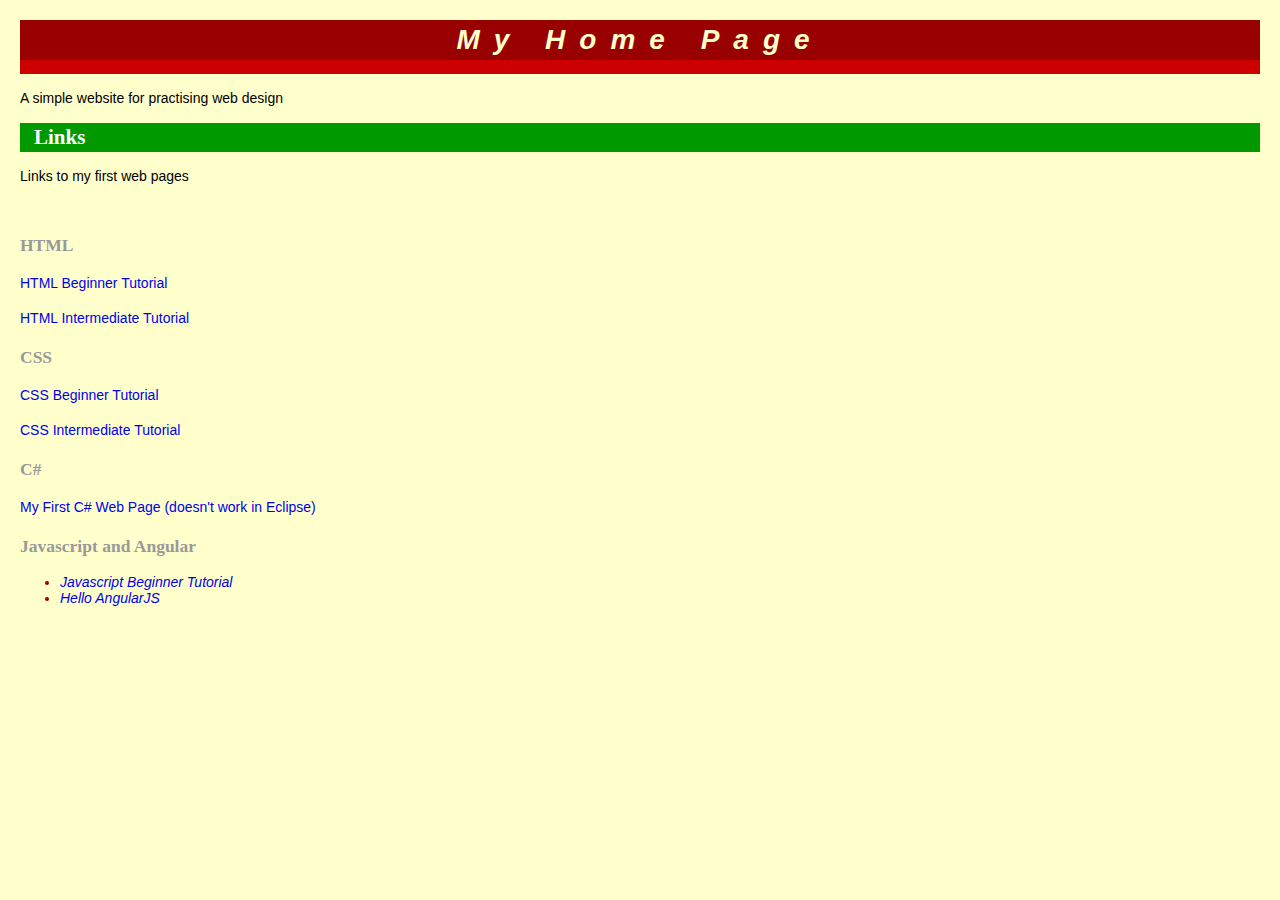
<file: WebContent/index.html>
<!DOCTYPE html>
<html>
<head>
<meta charset="UTF-8">
<title>My Home Page</title>
<link rel="stylesheet" href="resources\css\style.css" />
</head>
<body>
	<div>
		<h1>My Home Page</h1>
		<p>A simple website for practising web design</p>

		<h2>Links</h2>
		<p>Links to my first web pages</p>
		<br />

		<h3>HTML</h3>
		<p>
			<a href="HTMLBeginnerTutorial.html">HTML Beginner Tutorial</a>
		</p>
		<p>
			<a href="HTMLIntermediateTutorial.html">HTML Intermediate
				Tutorial</a>
		</p>

		<h3>CSS</h3>
		<p>
			<a href="CSSBeginner.html">CSS Beginner Tutorial</a>
		</p>
		<p>
			<a href="CSSIntermediate.html">CSS Intermediate Tutorial</a>
		</p>

		<h3>C#</h3>
		<p>
			<a href="FirstWebPageC.html">My First C# Web Page (doesn't work in Eclipse)</a>
		</p>

		<h3>Javascript and Angular</h3>
		<ul>
			<li><a href="JSBeginner.html">Javascript Beginner Tutorial</a></li>
			<li><a href="HelloAngularJS.html">Hello AngularJS</a></li>
		</ul>


	</div>
</body>
</html>
</file>
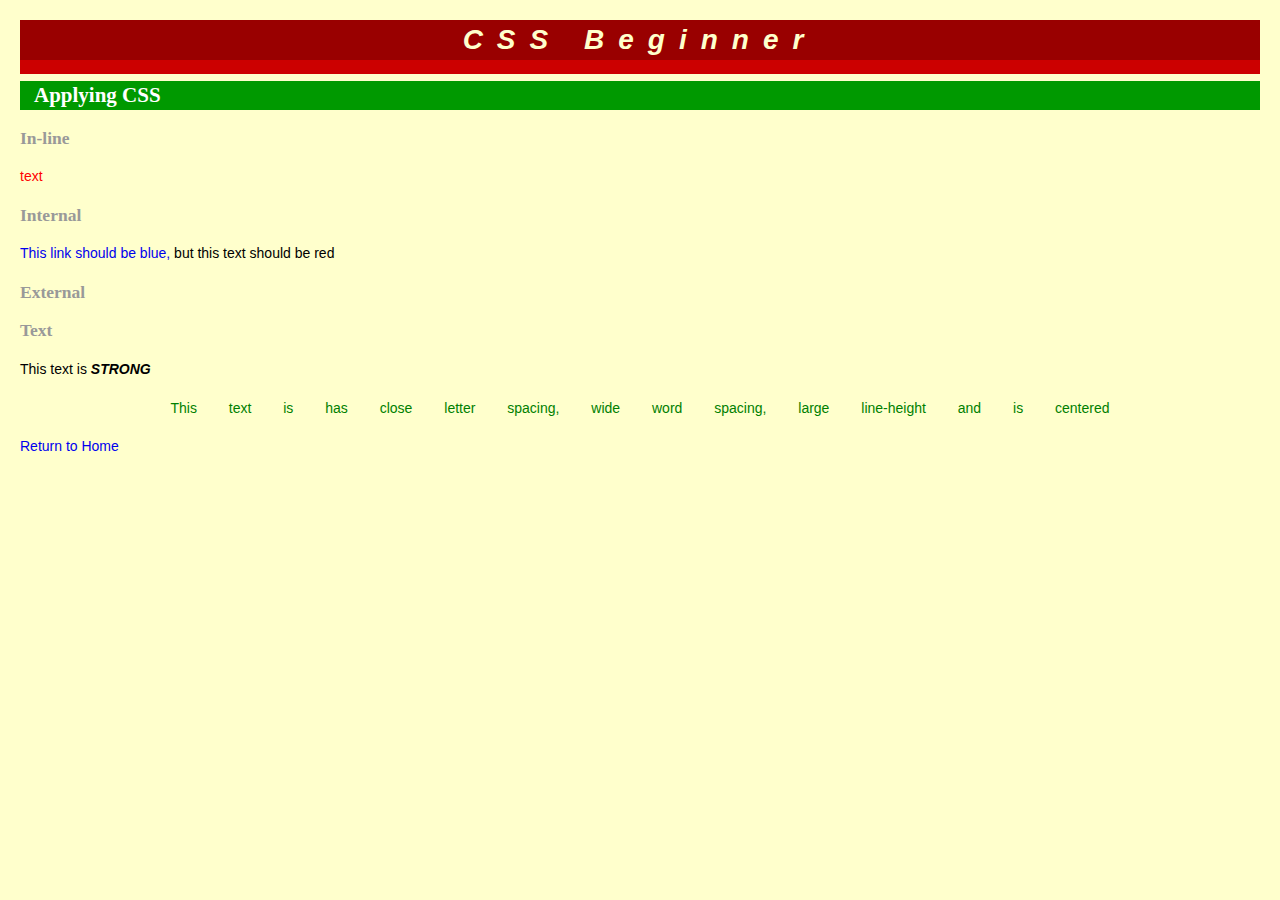
<file: WebContent/CSSBeginner.html>
<!DOCTYPE html>
<html>
<head>
<title>CSS Beginner</title>
<!-- <style> -->
<!-- p { -->
<!-- 	color: red; -->
<!-- } -->

<!-- a { -->
<!-- 	color: blue -->
<!-- } -->
<!-- </style> -->
<link rel="stylesheet" href="resources\css\style.css" />
</head>
<body>
	<div>

		<h1>CSS Beginner</h1>

		<h2>Applying CSS</h2>

		<h3>In-line</h3>
		<p style="color: red">text</p>

		<h3>Internal</h3>
		<p>
			<a href="index.html">This link should be blue,</a> but this text
			should be red
		</p>

		<h3>External</h3>

		<h3>Text</h3>
		<p>
			This text is <strong>strong</strong>
		</p>
		<p class="p1">This text is has close letter spacing, wide word
			spacing, large line-height and is centered</p>


		<p>
			<a href="index.html">Return to Home</a>
		</p>


	</div>
</body>
</html>
</file>
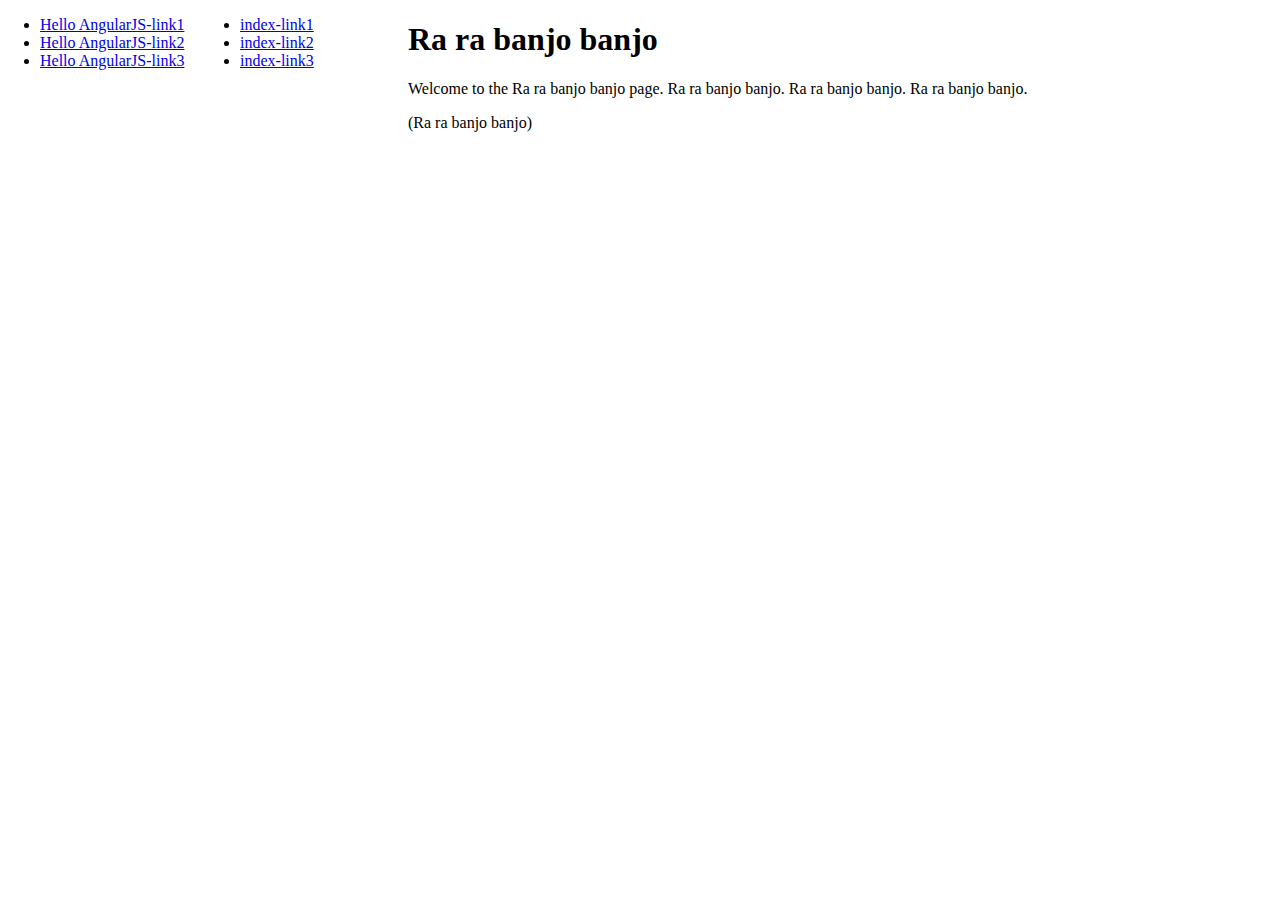
<file: WebContent/CSSInt-Layout.html>
<!DOCTYPE html>
<html>
<head>
<meta charset="UTF-8">
<title>CSS Layout</title>
<link rel="stylesheet" href="resources\css\Int-Layout.css" />
</head>
<body>
	<!-- 	<h2>Layout</h2> -->
	<!-- 	<h3>Absolute positioning</h3> -->
	<div id="navigation">
		<ul>
			<li><a href="HelloAngularJS.html">Hello AngularJS-link1</a></li>
			<li><a href="HelloAngularJS.html">Hello AngularJS-link2</a></li>
			<li><a href="HelloAngularJS.html">Hello AngularJS-link3</a></li>
		</ul>
	</div>
	<div id="navigation2">
		<ul>
			<li><a href="index.html">index-link1</a></li>
			<li><a href="index.html">index-link2</a></li>
			<li><a href="index.html">index-link3</a></li>
		</ul>
	</div>
	<div id="content">
		<h1>Ra ra banjo banjo</h1>
		<p>Welcome to the Ra ra banjo banjo page. Ra ra banjo banjo. Ra ra
			banjo banjo. Ra ra banjo banjo.</p>
		<p>(Ra ra banjo banjo)</p>
	</div>
</body>
</html>
</file>
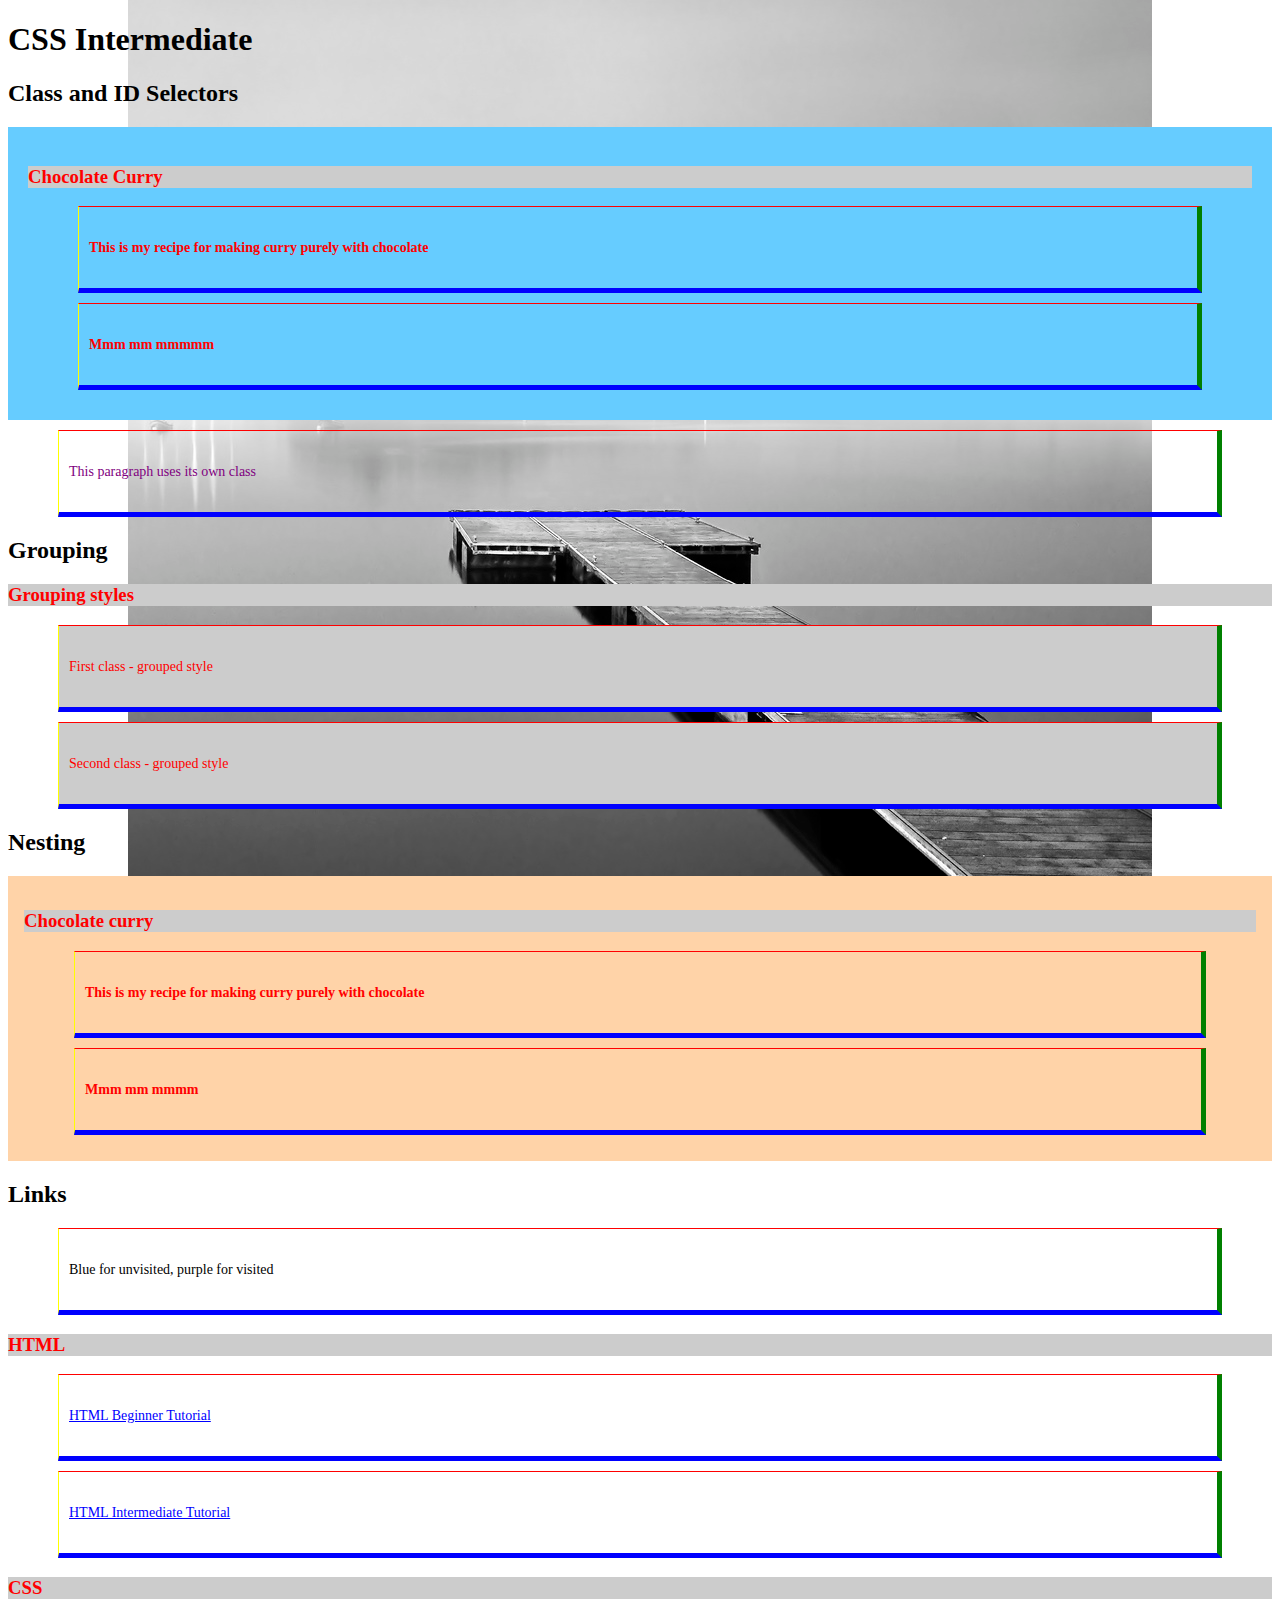
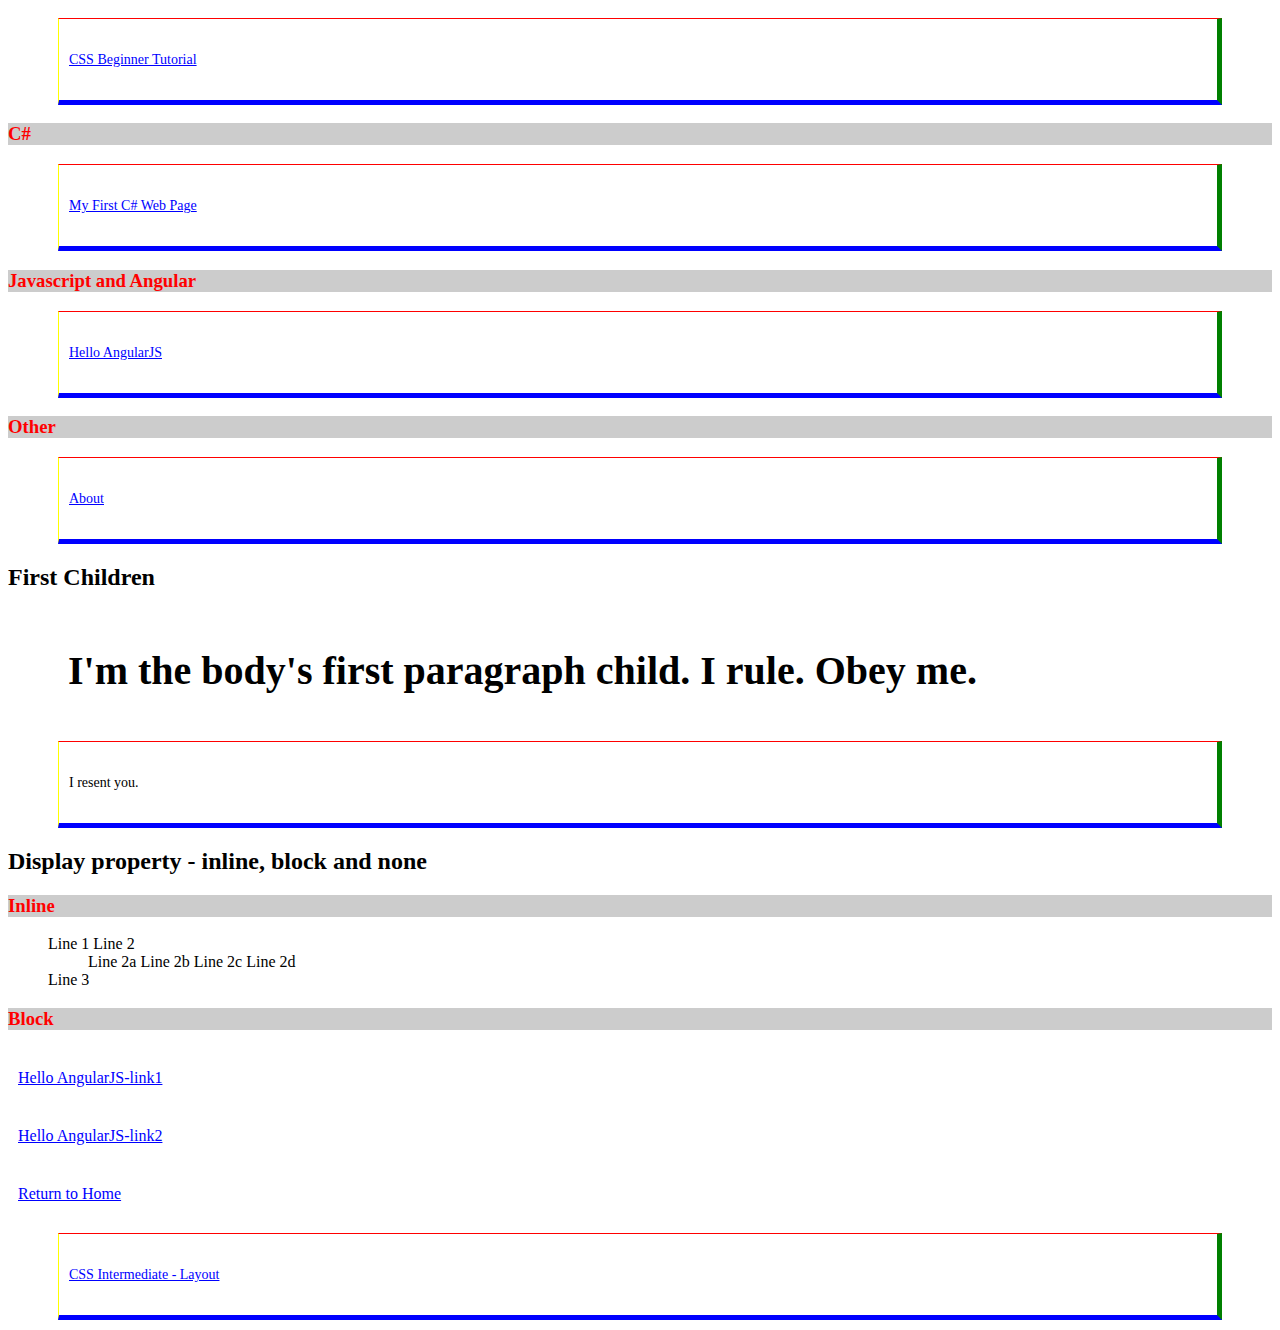
<file: WebContent/CSSIntermediate.html>
<!DOCTYPE html>
<html>
<head>
<meta charset="UTF-8">
<title>CSS Intermediate</title>
<link rel="stylesheet" href="resources\css\intermediate.css" />
</head>
<body background="WebContent/resources/images/Squiggle_Twirl.png">
	<form>
		<div>
			<h1>CSS Intermediate</h1>
		</div>
		<h2>Class and ID Selectors</h2>

		<div id="top">
			<h3>Chocolate Curry</h3>
			<p class="intro">This is my recipe for making curry purely with
				chocolate</p>
			<p class="intro">Mmm mm mmmmm</p>
		</div>

		<p class="jam">This paragraph uses its own class</p>

		<h2>Grouping</h2>
		<h3>Grouping styles</h3>
		<p class="thisOtherClass">First class - grouped style</p>
		<p class="yetAnotherClass">Second class - grouped style</p>

		<h2>Nesting</h2>
		<div id="top2">
			<h3>Chocolate curry</h3>
			<p>This is my recipe for making curry purely with chocolate</p>
			<p>Mmm mm mmmm</p>
		</div>

		<h2>Links</h2>
		<p>Blue for unvisited, purple for visited</p>
		<h3>HTML</h3>
		<p>
			<a href="HTMLBeginnerTutorial.html">HTML Beginner Tutorial</a>
		</p>
		<p>
			<a href="HTMLIntermediateTutorial.html">HTML Intermediate
				Tutorial</a>
		</p>

		<h3>CSS</h3>
		<p>
			<a href="CSSBeginner.html">CSS Beginner Tutorial</a>
		</p>

		<h3>C#</h3>
		<p>
			<a href="FirstWebPageC.aspx">My First C# Web Page</a>
		</p>

		<h3>Javascript and Angular</h3>
		<p>
			<a href="HelloAngularJS.html">Hello AngularJS</a>
		</p>

		<h3>Other</h3>
		<p>
			<a href="About.html">About</a>
		</p>
		<h2>First Children</h2>
		<div>
			<p>I'm the body's first paragraph child. I rule. Obey me.</p>
			<p>I resent you.</p>
		</div>

		<h2>Display property - inline, block and none</h2>
		<h3>Inline</h3>
		<div id="inline">
			<ul>
				<li>Line 1</li>
				<li>Line 2
					<ol>
						<li>Line 2a</li>
						<li>Line 2b</li>
						<li>Line 2c</li>
						<li>Line 2d</li>
					</ol>
				</li>
				<li>Line 3</li>
			</ul>
		</div>
		<h3>Block</h3>
		<div id="navigation">
			<a href="HelloAngularJS.html">Hello AngularJS-link1</a> <a
				href="HelloAngularJS.html">Hello AngularJS-link2</a> <a
				href="index.html">Return to Home</a>
		</div>
		<p>
		<a href="CSSInt-Layout.html">CSS Intermediate - Layout</a>
		</p>

	</form>
</body>
</html>
</file>
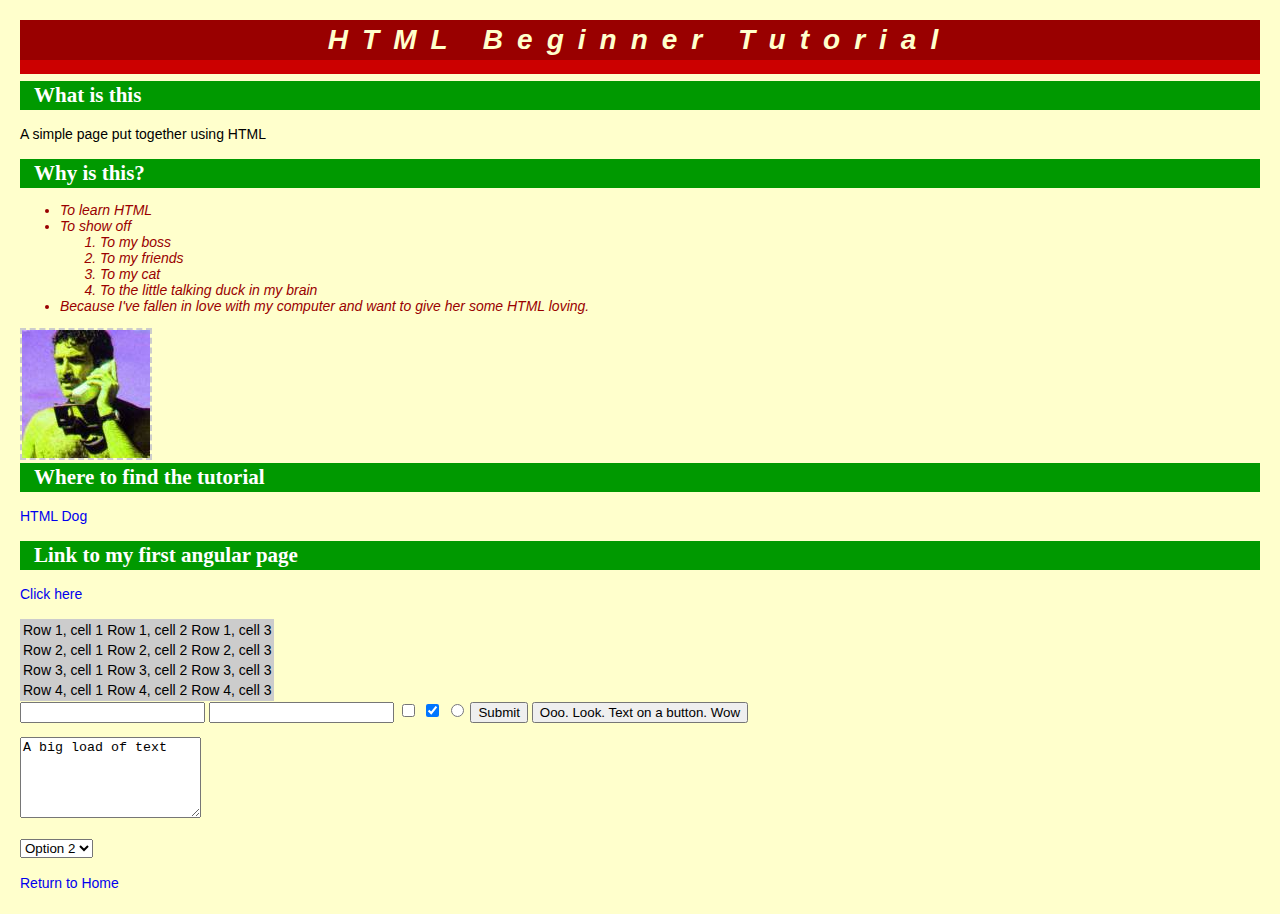
<file: WebContent/HTMLBeginnerTutorial.html>
<!DOCTYPE html>

<html>
<head>
<meta charset="utf-8">
<title>HTML Beginner Tutorial</title>
<link rel="stylesheet" href="resources\css\style.css" />
</head>
<body>

	<h1>HTML Beginner Tutorial</h1>

	<h2>What is this</h2>
	<p>A simple page put together using HTML</p>

	<h2>Why is this?</h2>
	<ul>
		<li>To learn HTML</li>
		<li>To show off
			<ol>
				<li>To my boss</li>
				<li>To my friends</li>
				<li>To my cat</li>
				<li>To the little talking duck in my brain</li>
			</ol>
		</li>
		<li>Because I've fallen in love with my computer and want to give
			her some HTML loving.</li>
	</ul>

	<img src="resources\images\Tom.jpg" width="128" height="128" alt="Tom Selleck">

	<h2>Where to find the tutorial</h2>
	<p>
		<a href="http://www.htmldog.com">HTML Dog</a>
	</p>

	<h2>Link to my first angular page</h2>
	<p>
		<a href="HelloAngularJS.aspx">Click here</a>
	</p>

	<table>
		<tr>
			<td>Row 1, cell 1</td>
			<td>Row 1, cell 2</td>
			<td>Row 1, cell 3</td>
		</tr>
		<tr>
			<td>Row 2, cell 1</td>
			<td>Row 2, cell 2</td>
			<td>Row 2, cell 3</td>
		</tr>
		<tr>
			<td>Row 3, cell 1</td>
			<td>Row 3, cell 2</td>
			<td>Row 3, cell 3</td>
		</tr>
		<tr>
			<td>Row 4, cell 1</td>
			<td>Row 4, cell 2</td>
			<td>Row 4, cell 3</td>
		</tr>
	</table>

	<form action="processingscript.php" method="post"></form>

	<input type="text">
	<input type="password">
	<input type="checkbox">
	<input type="checkbox" checked>
	<input type="radio">
	<input type="submit">
	<input type="submit" value="Ooo. Look. Text on a button. Wow">

	<p>
		<textarea rows="5" cols="20">A big load of text</textarea>
	</p>

	<p>
		<select>
			<option>Option 1</option>
			<option selected>Option 2</option>
			<option value="third option">Option 3</option>
		</select>
	</p>

	<p>
		<a href="index.html">Return to Home</a>
	</p>


</body>
</html>
</file>
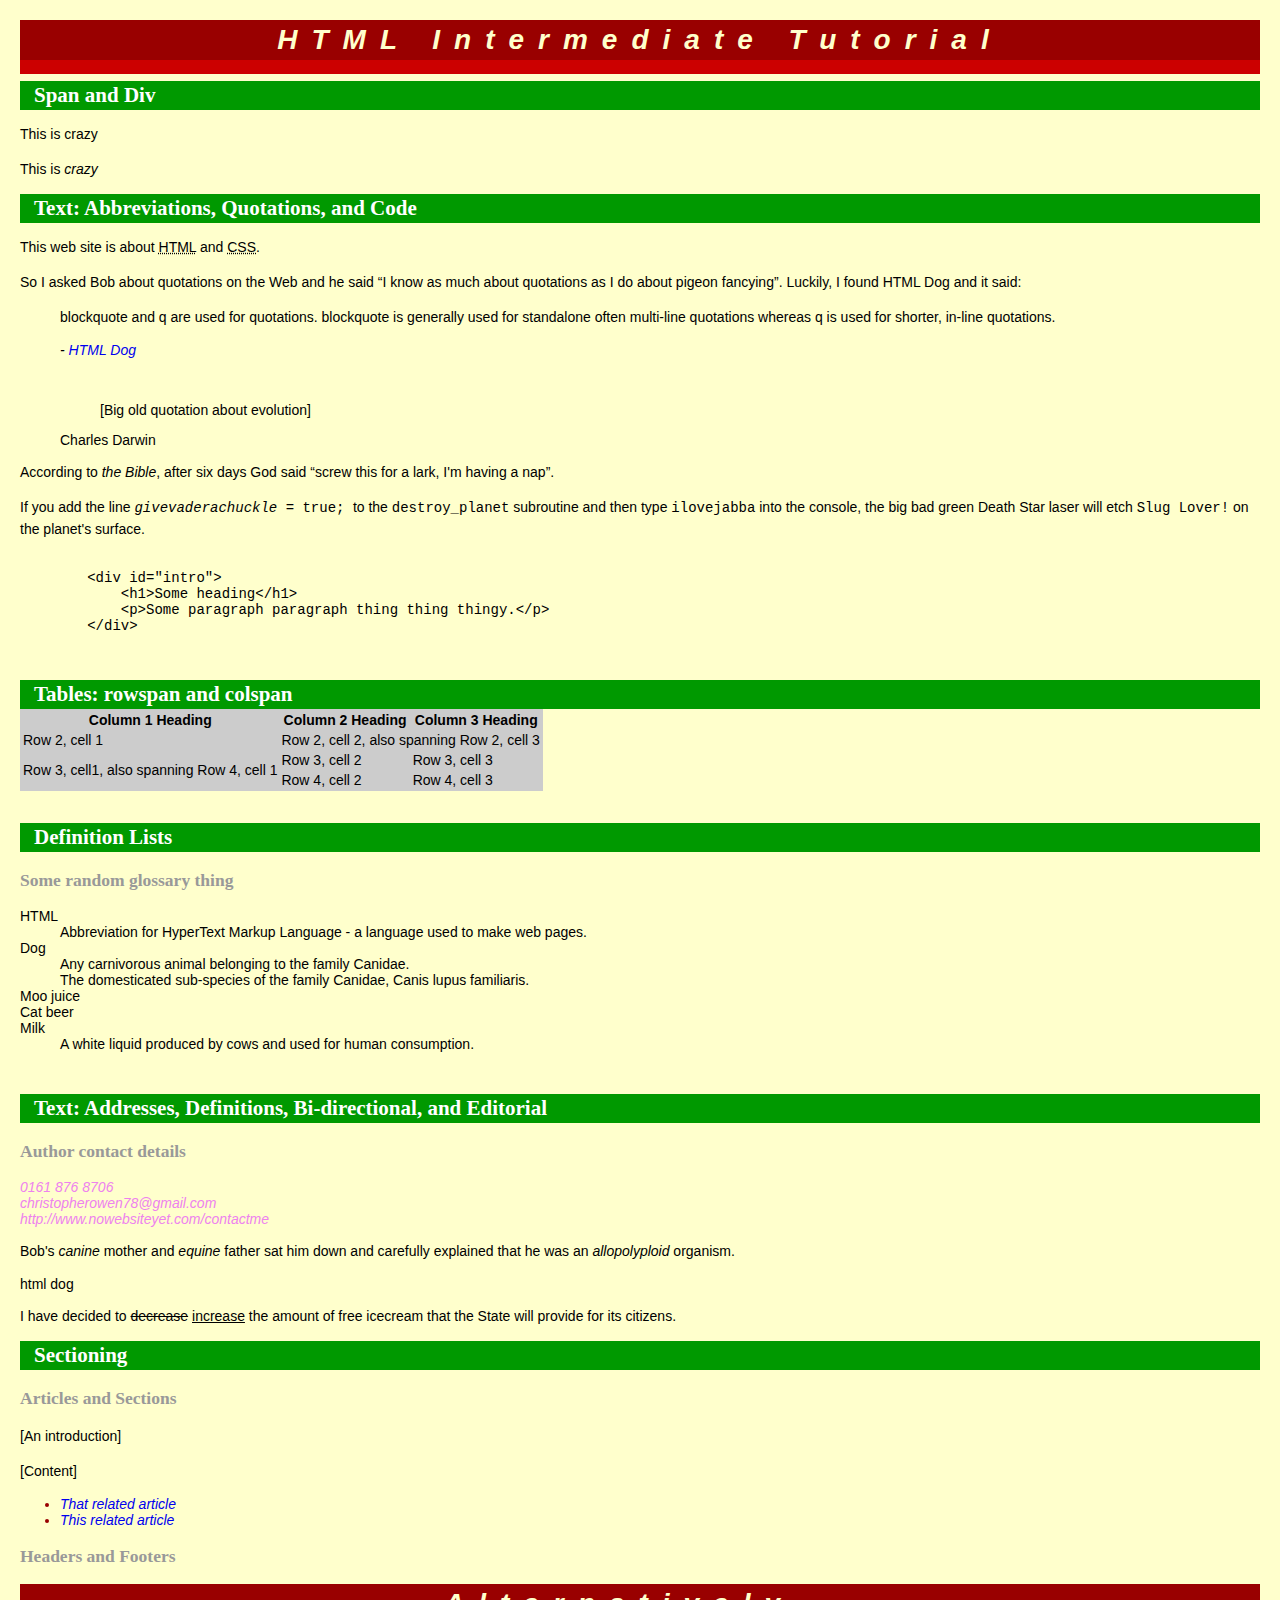
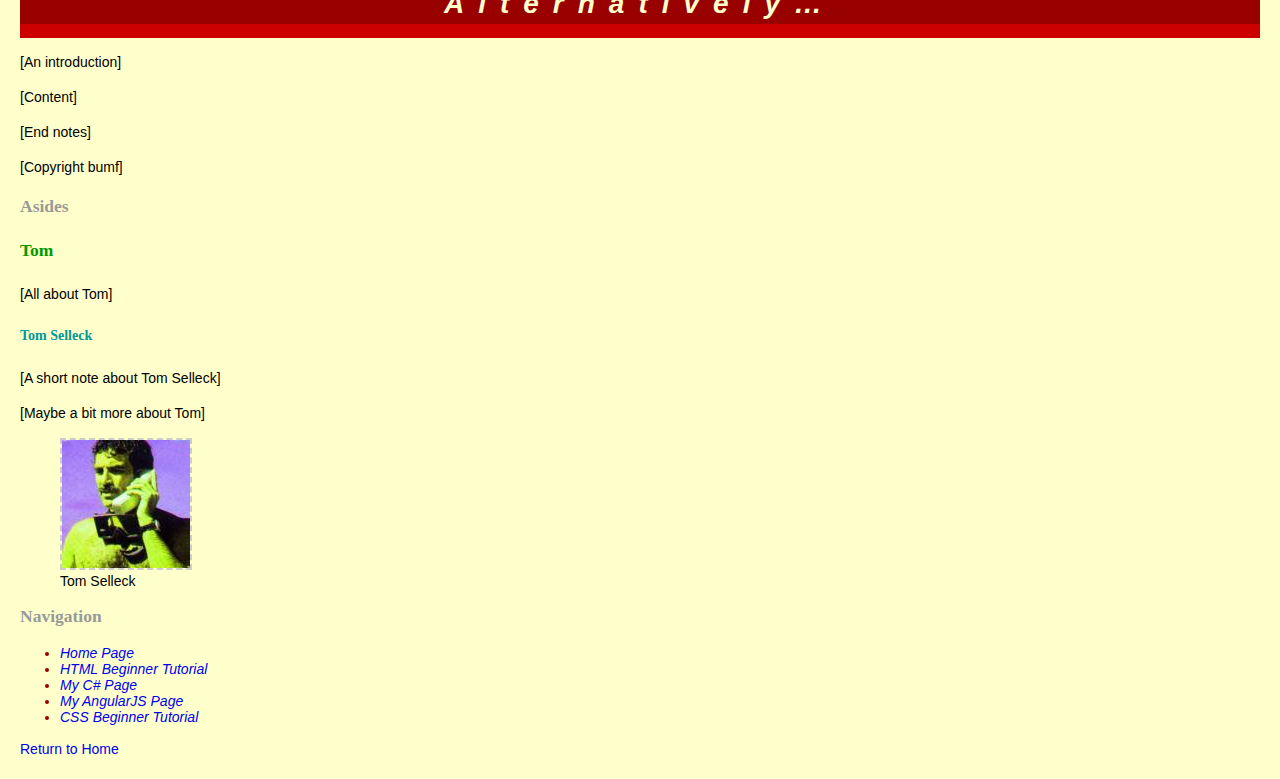
<file: WebContent/HTMLIntermediateTutorial.html>
<!DOCTYPE html>

<html>
<head>
<meta charset="utf-8">
<title>HTML Intermediate Tutorial</title>
<link rel="stylesheet" href="resources\css\style.css" />
<!-- Sets page refresh -->
<!-- <meta http-equiv="refresh" content="3" /> -->

<meta name="description"
	content="This is my really, really REALLY exciting HTML intermediate tutorial web page" />
</head>
<body>
	<h1>HTML Intermediate Tutorial</h1>

	<h2>Span and Div</h2>
	<div id="scissors1">
		<p>
			This is <span class="paper">crazy</span>
		</p>
	</div>

	<div id="scissors2">
		<p>
			This is <em class="paper">crazy</em>
		</p>
	</div>

	<h2>Text: Abbreviations, Quotations, and Code</h2>
	<p>
		This web site is about <abbr title="HyperText Markup Language">HTML</abbr>
		and <abbr title="Cascading Style Sheets">CSS</abbr>.
	</p>

	<p>
		So I asked Bob about quotations on the Web and he said <q>I know
			as much about quotations as I do about pigeon fancying</q>. Luckily, I
		found HTML Dog and it said:
	</p>
	<blockquote
		cite="http://www.htmldog.com/guides/html/intermediate/text/">
		<p>blockquote and q are used for quotations. blockquote is
			generally used for standalone often multi-line quotations whereas q
			is used for shorter, in-line quotations.</p>
		<cite>- <a
			href="http://www.htmldog.com/guides/html/intermediate/text/">HTML
				Dog</a></cite>
	</blockquote>
	<br />

	<figure>
		<blockquote>[Big old quotation about evolution]</blockquote>
		<figcaption>Charles Darwin</figcaption>
	</figure>

	<p>
		According to <cite>the Bible</cite>, after six days God said <q>screw
			this for a lark, I'm having a nap</q>.
	</p>

	<p>
		If you add the line
		<code>
			<var>givevaderachuckle</var>
			= true;
		</code>
		to the
		<code>destroy_planet</code>
		subroutine and then type
		<kbd>ilovejabba</kbd>
		into the console, the big bad green Death Star laser will etch
		<samp>Slug Lover!</samp>
		on the planet's surface.
	</p>

	<pre>
		<code>
        &lt;div id="intro"&gt;
            &lt;h1&gt;Some heading&lt;/h1&gt;
            &lt;p&gt;Some paragraph paragraph thing thing thingy.&lt;/p&gt;
        &lt;/div&gt;
        </code>
	</pre>

	<h2>Tables: rowspan and colspan</h2>
	<table>
		<tr>
			<th>Column 1 Heading</th>
			<th>Column 2 Heading</th>
			<th>Column 3 Heading</th>
		</tr>
		<tr>
			<td>Row 2, cell 1</td>
			<td colspan="2">Row 2, cell 2, also spanning Row 2, cell 3</td>
		</tr>
		<tr>
			<td rowspan="2">Row 3, cell1, also spanning Row 4, cell 1</td>
			<td>Row 3, cell 2</td>
			<td>Row 3, cell 3</td>
		</tr>
		<tr>
			<td>Row 4, cell 2</td>
			<td>Row 4, cell 3</td>
		</tr>
	</table>
	<br />
	<br />

	<h2>Definition Lists</h2>
	<h3>Some random glossary thing</h3>
	<dl>
		<dt>HTML</dt>
		<dd>Abbreviation for HyperText Markup Language - a language used
			to make web pages.</dd>

		<dt>Dog</dt>
		<dd>Any carnivorous animal belonging to the family Canidae.</dd>
		<dd>The domesticated sub-species of the family Canidae, Canis
			lupus familiaris.</dd>

		<dt>Moo juice</dt>
		<dt>Cat beer</dt>
		<dt>Milk</dt>
		<dd>A white liquid produced by cows and used for human
			consumption.</dd>
	</dl>

	<h2>Text: Addresses, Definitions, Bi-directional, and Editorial</h2>
	<h3>Author contact details</h3>
	<address>
		0161 876 8706<br> christopherowen78@gmail.com<br>
		http://www.nowebsiteyet.com/contactme<br>
	</address>

	<p>
		Bob's
		<dfn title="Dog">canine</dfn>
		mother and
		<dfn title="Horse">equine</dfn>
		father sat him down and carefully explained that he was an
		<dfn
			title="A mutation that combines two or more sets of chromosomes from different species">allopolyploid</dfn>
		organism.
	</p>

	<bdo dir="rtl">god lmth</bdo>

	<p>
		I have decided to
		<del datetime="2015-08-28">decrease</del>
		<ins cite="http://www.icecreamforall.com/changeofpolicy/">increase</ins>
		the amount of free icecream that the State will provide for its
		citizens.
	</p>

	<h2>Sectioning</h2>
	<h3>Articles and Sections</h3>
	<article>
		<section id="intro">
			<p>[An introduction]</p>
		</section>
		<section id="main_content">
			<p>[Content]</p>
		</section>
		<section id="related">
			<ul>
				<li><a href="that.html">That related article</a></li>
				<li><a href="this.html">This related article</a></li>
			</ul>
		</section>
	</article>

	<h3>Headers and Footers</h3>
	<article>
		<header>
			<h1>Alternatively&hellip;</h1>
			<p>[An introduction]</p>
		</header>
		<section id="main_content2">
			<p>[Content]</p>
		</section>
		<footer>
			<p>[End notes]</p>
		</footer>
	</article>
	<footer>
		<p>[Copyright bumf]</p>
	</footer>

	<h3>Asides</h3>
	<section id="main_content3">
		<h4>Tom</h4>
		<p>[All about Tom]</p>
		<aside>
			<h5>Tom Selleck</h5>
			<p>[A short note about Tom Selleck]</p>
		</aside>
		<p>[Maybe a bit more about Tom]</p>
	</section>
	<figure>
		<img src="resources\images\Tom.jpg" />
		<figcaption>Tom Selleck</figcaption>
	</figure>

	<h3>Navigation</h3>
	<nav id="main_nav">
		<ul>
			<li><a href="index.html">Home Page</a></li>
			<li><a href="HTMLBeginnerTutorial.html">HTML Beginner
					Tutorial</a></li>
			<li><a href="FirstWebPageC.html">My C# Page</a></li>
			<li><a href="HelloAngularJS.html">My AngularJS Page</a></li>
			<li><a href="CSSBeginner.html">CSS Beginner Tutorial</a></li>
		</ul>
	</nav>

	<p>
		<a href="index.html">Return to Home</a>
	</p>

</body>
</html>
</file>
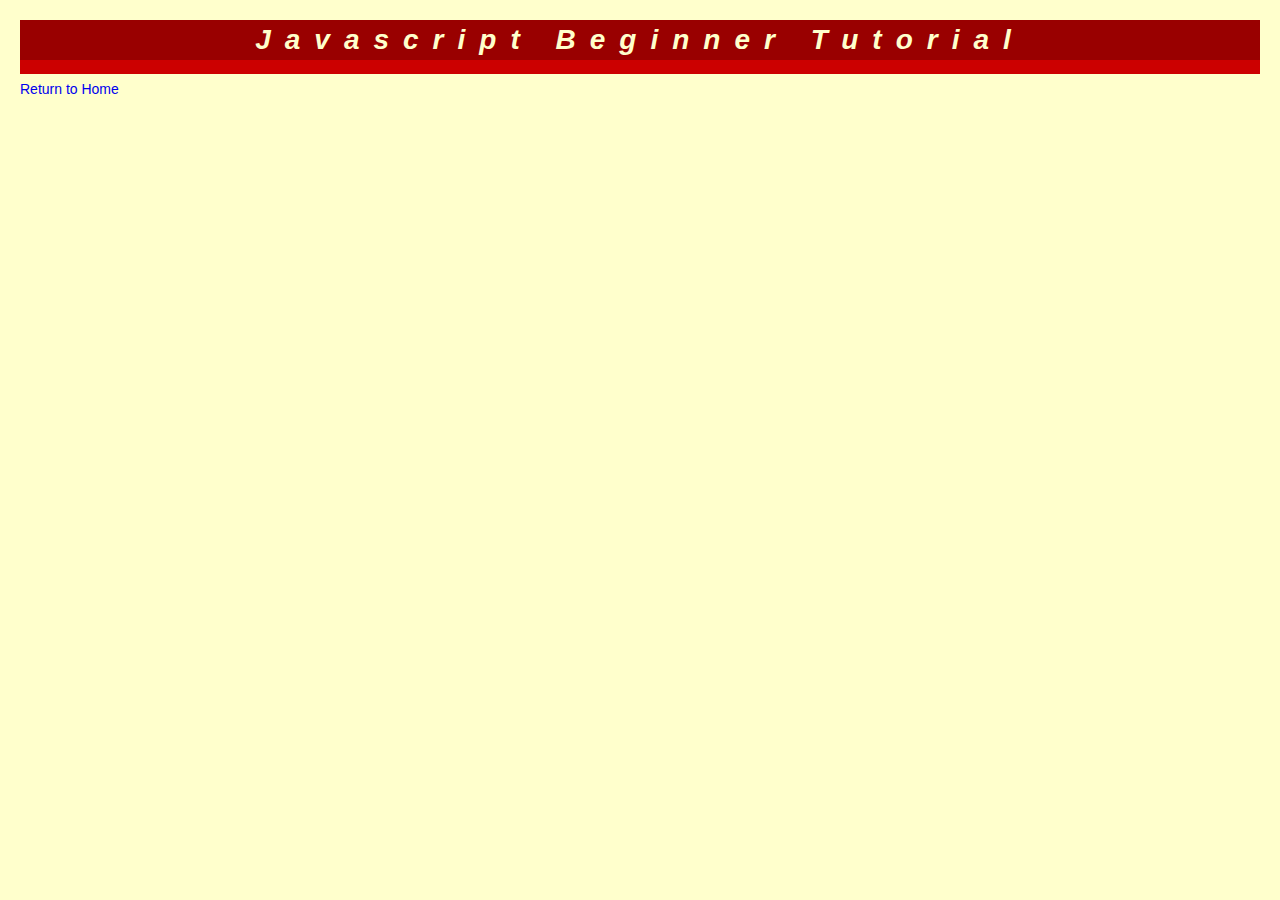
<file: WebContent/JSBeginner.html>
<!DOCTYPE html>
<html>
<head>
<meta charset="UTF-8">
<title>Javascript Beginner Tutorial</title>
<link rel="stylesheet" href="resources\css\style.css" />
</head>
<body>
	<div>
		<h1>Javascript Beginner Tutorial</h1>
	</div>
	<div id="navigation">
		<a href="index.html">Return to Home</a>
	</div>
</body>
<script src="resources\js\helloWorld.js">
</script>
</html>
</file>
